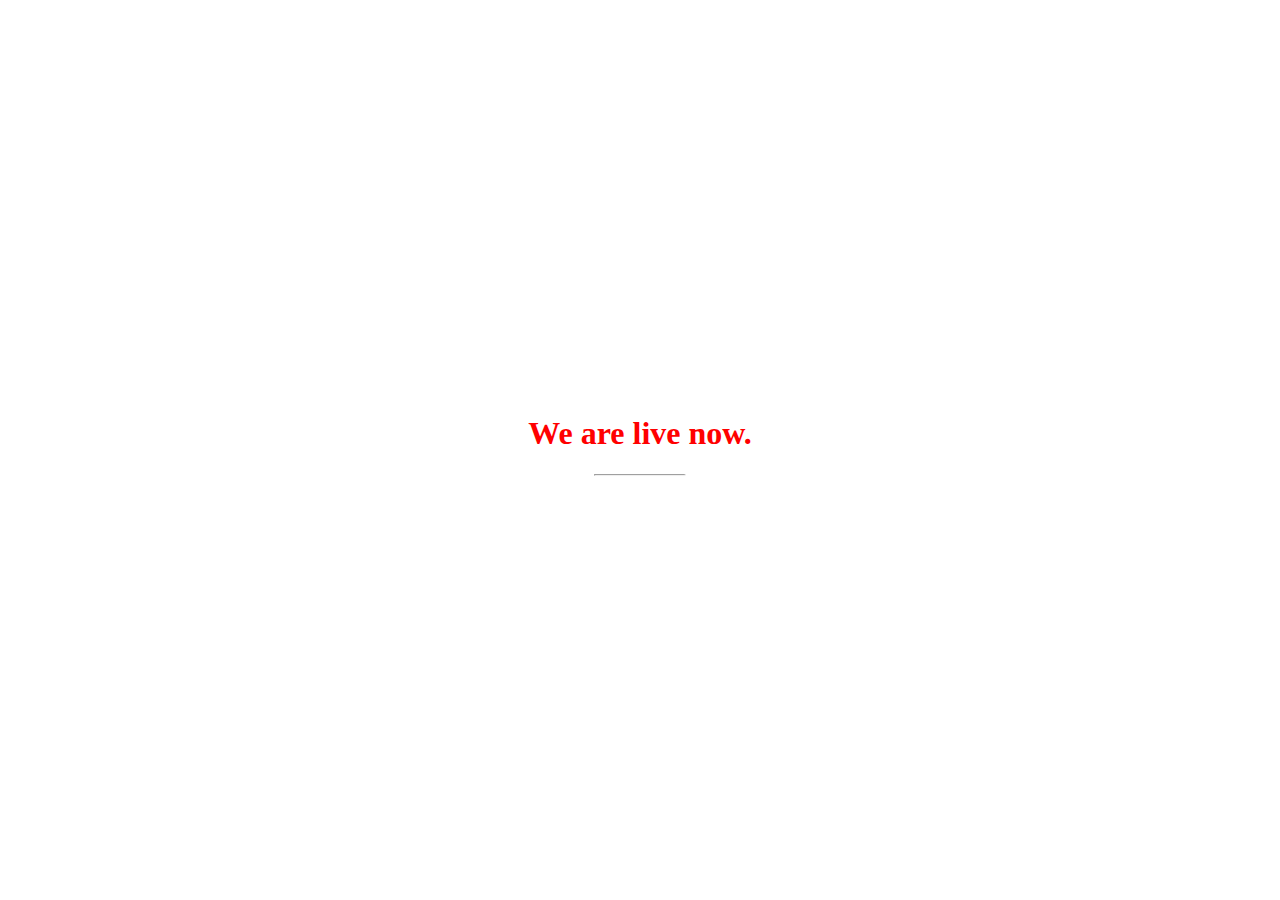
<file: index.html>
<!DOCTYPE html>
<html>
<head>

  <link rel="icon" type="image/x-icon" href="/favicon.ico">
  <title>
    KISMAT GIRI 
  </title>
</head>
<style>
body, html {
  margin: 0;
}

.bgimg {
  background-image: url('image.jpg');
  height: 1000%;
  background-position: center;
  background-size: cover;
  position: relative;
  color: rgb(254, 0, 0);
  font-family: "Courier New", Courier, monospace;
  font-size: 25px;
}

.topleft {
  position: relative;
  top: 0;
  left: 16px;
}

.bottomleft {
  position: absolute;
  bottom: 0;
  left: 16px;
}

.middle {
  position: absolute;
  top: 50%;
  left: 50%;
  transform: translate(-50%, -50%);
  text-align: center;
}

hr {
  margin: auto;
  width: 40%;
}
</style>
<body>

<div class="bgimg">
  <div class="topleft">
    <p style="color: rgb(0, 0, 0);"></p></div>
  </div>
  <div class="middle">
    <h1 style="color: rgb(255, 0, 0); stroke: none;">We are live now.</h1>
    <hr>
    <p id="demo" style="font-size:30px"></p>
  </div>
  <div class="bottomleft">
    <p style="color: rgb(30, 0, 255);"></p>
  </div>
</div>

<script>
// Set the date we're counting down to
var countDownDate = new Date("Dec 27, 2022 23:59:59").getTime();

// Update the count down every 1 second
var countdownfunction = setInterval(function() {

  // Get todays date and time
  var now = new Date().getTime();
  
  // Find the distance between now an the count down date
  var distance = countDownDate - now;
  
  // Time calculations for days, hours, minutes and seconds
  var days = Math.floor(distance / (1000 * 60 * 60 * 24));
  var hours = Math.floor((distance % (1000 * 60 * 60 * 24)) / (1000 * 60 * 60));
  var minutes = Math.floor((distance % (1000 * 60 * 60)) / (1000 * 60));
  var seconds = Math.floor((distance % (1000 * 60)) / 1000);
  
  // Output the result in an element with id="demo"
  document.getElementById("demo").innerHTML = days + "D " + hours + "H "
  + minutes + "M " + seconds + "S ";
  
  // If the count down is over, write some text 
  if (distance < 0) {
    clearInterval(countdownfunction);
    document.getElementById("demo").innerHTML = "EXPIRED";
  }
},1000);


	
  const engineer = "Quality Assurance";
  console.log(engineer);
  const number = 35345;
  const boolean = true;
  console.log(boolean);
  const array = [
    "Array",
    2,
    "Kismat"
  ];
  array.push("giri");
  let learn = array.pop();

  console.log(array);
  console.log("This is the new array " + learn);
  let a = 2;
  console.log(array[a]);
  console.log(array[array.length-1]);

  function sum(a, b){
    return a+b;
  }
  console.log(sum(12, 12));
  const bigSum = sum (234442234, 4334343232);
  console.log(bigSum);

</script>

</body>
</html>




<!-- <script type="text/javascript" src="https://code.jquery.com/jquery-1.8.2.js"></script>
<style type="text/css">
#overlay {
position: fixed;
top: 0;
left: 0;
width: 100%;
height: 100%;
background-color: #000;
filter:alpha(opacity=70);
-moz-opacity:1;
-khtml-opacity: 0.7;
opacity: 0.7;
z-index: 100;
display: none;
}
.cnt223 a{
text-decoration: none;
}
.popup{
width: 100%;
margin: 0 auto;
display: none;
position: fixed;
z-index: 101;
}
.cnt223{
min-width: 600px;
width: 600px;
min-height: 150px;
margin: 100px auto;
background: #f3f3f3;
position: relative;
z-index: 103;
padding: 15px 35px;
border-radius: 5px;
box-shadow: 0 2px 5px #000;
}
.cnt223 p{
clear: both;
    color: #555555;
    /* text-align: justify; */
    font-size: 20px;
    font-family: sans-serif;
}
.cnt223 p a{
color: #d91900;
font-weight: bold;
}
.cnt223 .x{
float: right;
height: 35px;
left: 22px;
position: relative;
top: -50px;
width: 34px;
}
.cnt223 .x:hover{
cursor: pointer;
}
</style>
<script type='text/javascript'>
$(function(){
var overlay = $('<div id="overlay"></div>');
overlay.show();
overlay.appendTo(document.body);
$('.popup').show();
$('.close').click(function(){
$('.popup').hide();
overlay.appendTo(document.body).remove();
return false;
});


 

$('.x').click(function(){
$('.popup').hide();
overlay.appendTo(document.body).remove();
return false;
});
});
</script>
</file>
